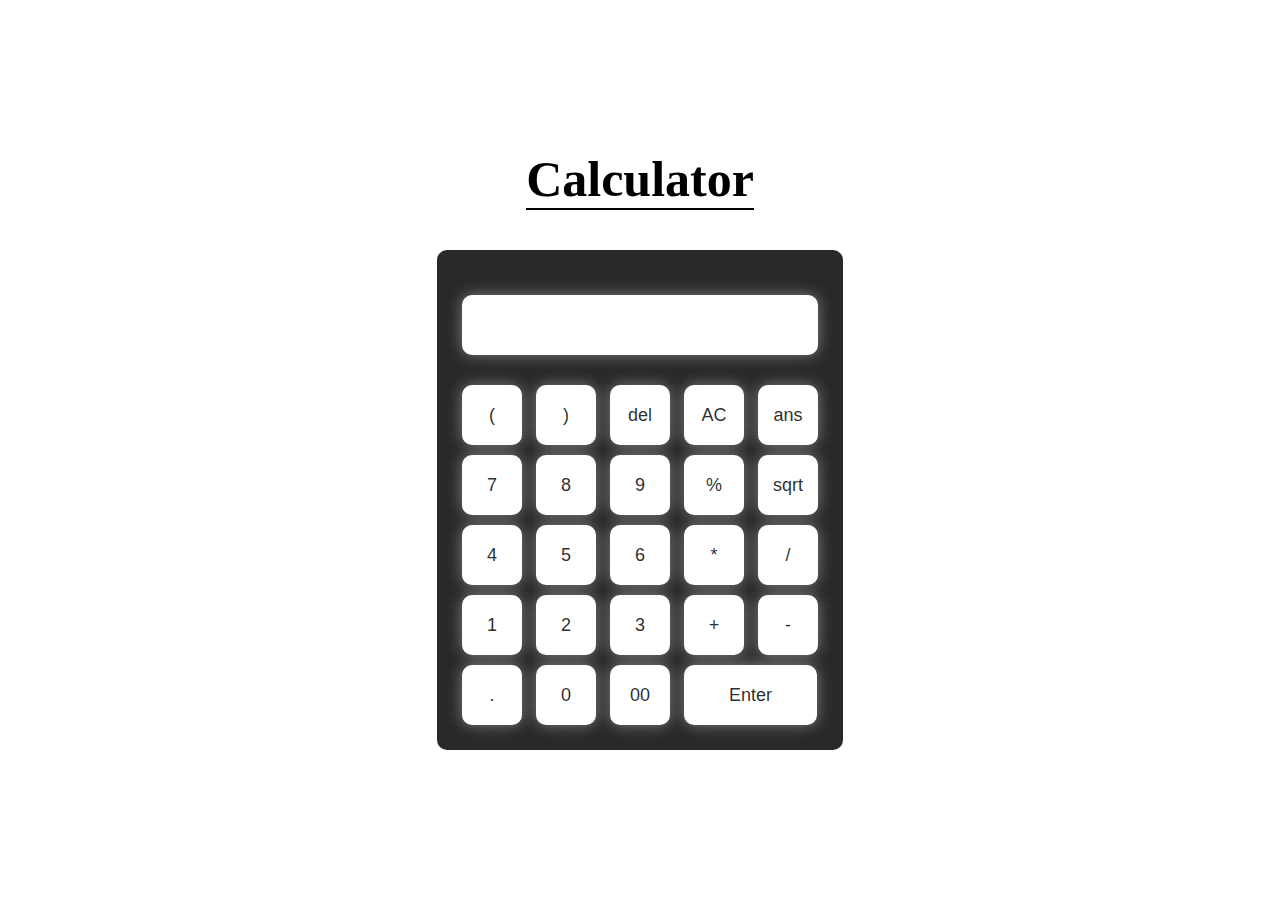
<file: Calculator/index.html>
<!DOCTYPE html>
<html lang="en">
  <head>
    <meta charset="UTF-8" />
    <meta http-equiv="X-UA-Compatible" content="IE=edge" />
    <meta name="viewport" content="width=device-width, initial-scale=1.0" />
    <link rel="stylesheet" href="style.css" />
    <title>Document</title>
  </head>
  <body>
    <div class="container">
      <h2 class="heading">Calculator</h2>
      <div class="calculator">
        <form>
          <div class="display">
            <input type="text" name="display" />
          </div>
          <div>
            <input type="button" value="(" onclick="display.value+='('" />
            <input type="button" value=")" onclick="display.value+=')'" />
            <input
              type="button"
              value="del"
              onclick="display.value= display.value.toString().slice(0,-1)"
            />
            <input type="button" value="AC" onclick="display.value=''" />
            <input
              type="button"
              value="ans"
              onclick="display.value=display.value?eval(display.value):''"
            />
          </div>
          <div>
            <input type="button" value="7" onclick="display.value +='7'" />
            <input type="button" value="8" onclick="display.value +='8'" />
            <input type="button" value="9" onclick="display.value +='9'" />
            <input type="button" value="%" onclick="display.value +='%'" />
            <input
              type="button"
              value="sqrt"
              onclick="display.value +='sqrt'"
            />
          </div>
          <div>
            <input type="button" value="4" onclick="display.value +='4'" />
            <input type="button" value="5" onclick="display.value +='5'" />
            <input type="button" value="6" onclick="display.value +='6'" />
            <input type="button" value="*" onclick="display.value +='*'" />
            <input type="button" value="/" onclick="display.value +='/'" />
          </div>

          <div>
            <input type="button" value="1" onclick="display.value +='1'" />
            <input type="button" value="2" onclick="display.value +='2'" />
            <input type="button" value="3" onclick="display.value +='3'" />
            <input type="button" value="+" onclick="display.value +='+'" />
            <input type="button" value="-" onclick="display.value +='-'" />
          </div>

          <div>
            <input type="button" value="." onclick="display.value +='.'" />
            <input type="button" value="0" onclick="display.value +='0'" />
            <input type="button" value="00" onclick="display.value +='00'" />
            <input
              type="button"
              value="Enter"
              class="equal-enter"
              onclick="display.value = eval(display.value)"
            />
          </div>
        </form>
      </div>
    </div>
  </body>
</html>
</file>
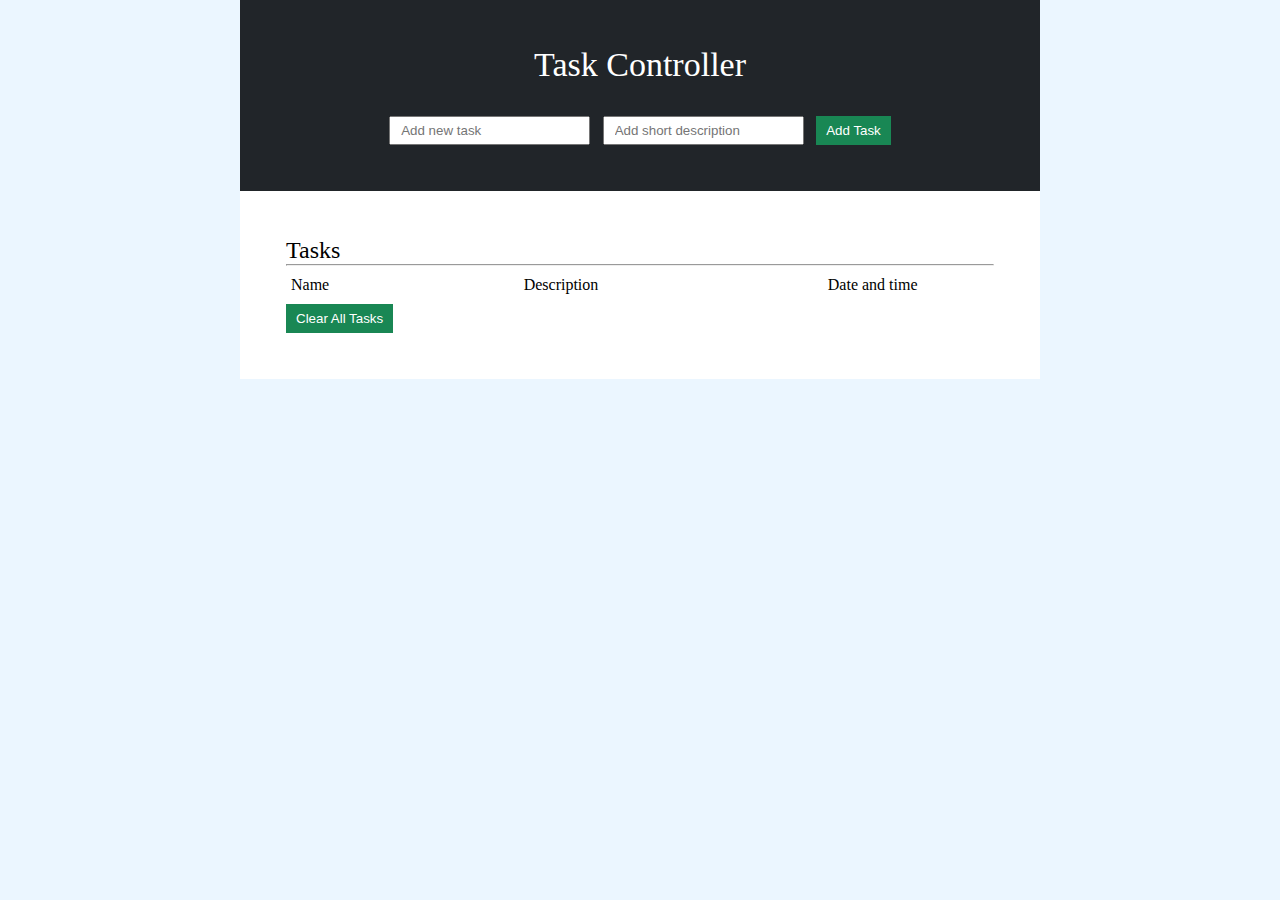
<file: To Do List/index.html>
<!DOCTYPE html>
<html lang="en">
  <head>
    <!-- Required meta tags -->
    <meta charset="utf-8" />
    <meta name="viewport" content="width=device-width, initial-scale=1" />
    <link rel="icon " href="/favicon2.png" />
    <link rel="stylesheet" href="style.css" />
    <script defer src="app.js"></script>
    <title>Task Controller</title>
  </head>
  <body>
    <nav class="navbar">
      <div class="container search-container">
        <a class="link" href="#">Task Controller</a>
        <form class="d-flex" name="task-form">
          <input
            style="margin-right: 10px"
            class="form-control task-name"
            type="text"
            name="title"
            placeholder="Add new task"
            required
          />
          <input
            style="margin-right: 10px"
            class="form-control task-desc"
            type="text"
            name="description"
            placeholder="Add short description"
            required
          />
          <button type="submit" class="btn btn-success btn-add-task">
            Add Task
          </button>
        </form>
      </div>
    </nav>
    <div>
      <div class="container container-tasks">
        <div class="task-heading">
          Tasks
          <hr />
        </div>
        <ul class="task-headings-container">
          <li>Name</li>
          <li>Description</li>
          <li>Date and time</li>
        </ul>
        <ul class="list-group task-container"></ul>
        <div class="my-3 p-0">
          <button type="button" class="btn btn-primary btn-clear">
            Clear All Tasks
          </button>
        </div>
      </div>
    </div>
  </body>
</html>
</file>
<file: Calculator/style.css>
* {
  margin: 0;
  padding: 0;
  box-sizing: border-box;
}

.heading {
  font-size: 50px;
  border-bottom: 2px solid black;
}
.container {
  width: 100%;
  height: 100vh;
  display: flex;
  flex-direction: column;
  align-items: center;
  justify-content: center;
  gap: 40px;
}

.calculator {
  padding: 20px;
  background-color: rgba(0, 0, 0, 0.838);
  border-radius: 10px;
}
.calculator form input {
  border: 0;
  outline: 0;
  width: 60px;
  height: 60px;
  border-radius: 10px;
  font-size: 18px;
  background-color: white;
  color: rgba(0, 0, 0, 0.838);
  cursor: pointer;
  margin: 5px;
  box-shadow: 0 0 15px rgb(255, 255, 255, 0.4);
}
.calculator form input:focus {
  background-color: black;
  color: white;
}
.display {
  display: flex;
  justify-content: flex-end;
  margin: 20px 0;
}
.display input {
  padding: 0 20px;
  text-align: right;
  flex: 1;
  font-size: 45px;
  box-shadow: none;
}
.equal-enter {
  width: 133px !important;
}
</file>
<file: To Do List/style.css>
* {
  margin: 0;
  padding: 0;
  box-sizing: border-box;
}
html {
  font-size: 62.5%;
}
body {
  background-color: #ebf6ff;
  display: flex;
  flex-direction: column;
  align-items: center;
  justify-content: center;
}

.container {
  width: 80rem;
  padding: 4.6rem;
}

.search-container {
  background-color: #212529;
  text-align: center;
}
.link {
  display: inline-block;
  font-size: 3.4rem;
  color: #fff;
  text-decoration: none;
  margin-bottom: 3.2rem;
}
.form-control {
  padding: 0.5rem 1rem;
}
.form-control:focus {
  border: 2px solid gray;
  outline: none;
}
.btn {
  color: #fff;
  padding: 0.7rem 1rem;
  background-color: #198754;
  border: #198754;
  cursor: pointer;
}
.btn:active {
  background-color: #097b46;
}
/* .btn:focus {
  background-color: #097b46;
} */

.container-tasks {
  background-color: #fff;
}
.task-heading {
  font-size: 2.4rem;
  margin-bottom: 1rem;
}
.task-headings-container {
  margin-bottom: 1rem;
  padding: 0 0.5rem;
  display: grid;
  grid-template-columns: repeat(3, 1fr);
}
.task-headings-container li:nth-child(3) {
  justify-self: center;
}
.task-headings-container li {
  font-size: 1.6rem;
  list-style: none;
}
.list-group {
  margin-bottom: 1rem;
}
.list-group-item {
  display: flex;
  align-items: center;
  justify-content: space-between;
  border: 1px solid rgba(128, 128, 128, 0.573);
  padding: 0.5rem 1rem;
  border-radius: 0.3rem;
  margin: 0.5rem 0;
}
.task-title {
  font-size: 1.8rem;
}
.task-description {
  font-size: 1.2rem;
}
.date,
.time {
  font-size: 1.2rem;
  margin-right: 1rem;
}
</file>
